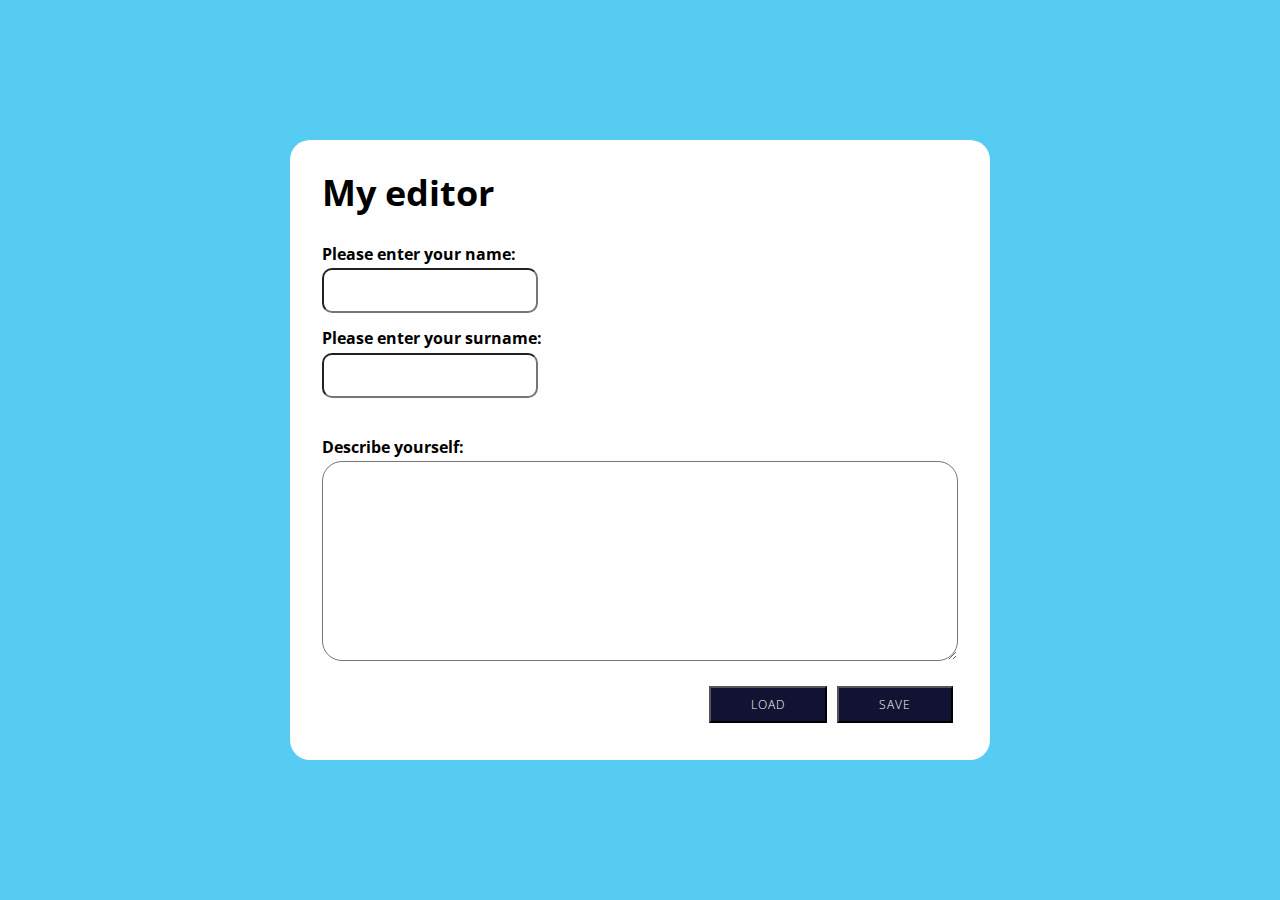
<file: index.html>
<!DOCTYPE html>
<html lang="en">

<head>
  <meta charset="UTF-8" />
  <meta name="viewport" content="width=device-width, initial-scale=1.0" />
  <meta http-equiv="X-UA-Compatible" content="ie=edge" />
  <title>My simple editor</title>
  <meta name="description" content="Simple editor where you can save and load your data" />

  <!-- Title -->
  <meta property="og:title" content="Simple editor" />
  <!-- OPTIONAL description. 2-4 sentences. -->
  <meta property="og:description" content="Simple editor with local storage support" />
  <!-- full url with http(s) ie. https://maciejkorsan.github.io/my-repo/ -->
  <meta property="og:url" content="https://agapop.github.io/simple-editor/" />
  <!-- full url to the image with http(s) ie. https://maciejkorsan.github.io/my-repo/assets/img/fb.png. Facebook suggests at least 1200 x 630. -->
  <meta property="og:image" content="https://github.com/AgaPop/simple-editor/blob/master/src/assets/img/cover.png" />

  <link rel="manifest" href="manifest.json" />
  <meta name="apple-mobile-web-app-capable" content="yes" />
  <link rel="apple-touch-icon" sizes="192x192" href="assets/pwa/icons/editor.png" />

  <link rel="icon" type="image/png" href="assets/pwa/icons/editor.png" />
  <link rel="stylesheet" href="css/main.css" />
</head>

<body>
  <main class="editor">
    <section class="form">
      <h1 class="form__header">My editor</h1>
      <form>
        <p>
          <label for="name">Please enter your name:<br />
            <input class="form__input form__input--name form__input--name--js" type="text" name="myname" id="name">
          </label>
        </p>

        <p>
          <label for="surname">Please enter your surname:<br />
            <input class="form__input form__input--surname form__input--surname--js" type="text" name="mysurname"
              id="surname" required>
          </label>
        </p>

        <p class="form__description">
          <label for="textarea">Describe yourself:</label><br />
          <textarea class="form__textarea form__textarea--js" id="textarea" name="textarea">

        </textarea>
        </p>
        <div class="form__button-container">
          <button class="form__button form__button--load form__button--load-js">Load</button>
          <button class="form__button form__button--save form__button--save-js">Save</button>
        </div>
      </form>


      <script src="js/main.js"></script>
  </main>
</body>

</html>
</file>
<file: css/main.css>
/*! normalize.css v8.0.1 | MIT License | github.com/necolas/normalize.css */
/* Document
   ========================================================================== */
/**
 * 1. Correct the line height in all browsers.
 * 2. Prevent adjustments of font size after orientation changes in iOS.
 */
@import url("https://fonts.googleapis.com/css?family=Open+Sans:400,700,700i&display=swap&subset=latin-ext");
html {
  line-height: 1.15;
  /* 1 */
  -webkit-text-size-adjust: 100%;
  /* 2 */ }

/* Sections
   ========================================================================== */
/**
 * Remove the margin in all browsers.
 */
body {
  margin: 0; }

/**
 * Render the `main` element consistently in IE.
 */
main {
  display: block; }

/**
 * Correct the font size and margin on `h1` elements within `section` and
 * `article` contexts in Chrome, Firefox, and Safari.
 */
h1 {
  font-size: 2em;
  margin: 0.67em 0; }

/* Grouping content
   ========================================================================== */
/**
 * 1. Add the correct box sizing in Firefox.
 * 2. Show the overflow in Edge and IE.
 */
hr {
  -webkit-box-sizing: content-box;
          box-sizing: content-box;
  /* 1 */
  height: 0;
  /* 1 */
  overflow: visible;
  /* 2 */ }

/**
 * 1. Correct the inheritance and scaling of font size in all browsers.
 * 2. Correct the odd `em` font sizing in all browsers.
 */
pre {
  font-family: monospace, monospace;
  /* 1 */
  font-size: 1em;
  /* 2 */ }

/* Text-level semantics
   ========================================================================== */
/**
 * Remove the gray background on active links in IE 10.
 */
a {
  background-color: transparent; }

/**
 * 1. Remove the bottom border in Chrome 57-
 * 2. Add the correct text decoration in Chrome, Edge, IE, Opera, and Safari.
 */
abbr[title] {
  border-bottom: none;
  /* 1 */
  text-decoration: underline;
  /* 2 */
  -webkit-text-decoration: underline dotted;
          text-decoration: underline dotted;
  /* 2 */ }

/**
 * Add the correct font weight in Chrome, Edge, and Safari.
 */
b,
strong {
  font-weight: bolder; }

/**
 * 1. Correct the inheritance and scaling of font size in all browsers.
 * 2. Correct the odd `em` font sizing in all browsers.
 */
code,
kbd,
samp {
  font-family: monospace, monospace;
  /* 1 */
  font-size: 1em;
  /* 2 */ }

/**
 * Add the correct font size in all browsers.
 */
small {
  font-size: 80%; }

/**
 * Prevent `sub` and `sup` elements from affecting the line height in
 * all browsers.
 */
sub,
sup {
  font-size: 75%;
  line-height: 0;
  position: relative;
  vertical-align: baseline; }

sub {
  bottom: -0.25em; }

sup {
  top: -0.5em; }

/* Embedded content
   ========================================================================== */
/**
 * Remove the border on images inside links in IE 10.
 */
img {
  border-style: none; }

/* Forms
   ========================================================================== */
/**
 * 1. Change the font styles in all browsers.
 * 2. Remove the margin in Firefox and Safari.
 */
button,
input,
optgroup,
select,
textarea {
  font-family: inherit;
  /* 1 */
  font-size: 100%;
  /* 1 */
  line-height: 1.15;
  /* 1 */
  margin: 0;
  /* 2 */ }

/**
 * Show the overflow in IE.
 * 1. Show the overflow in Edge.
 */
button,
input {
  /* 1 */
  overflow: visible; }

/**
 * Remove the inheritance of text transform in Edge, Firefox, and IE.
 * 1. Remove the inheritance of text transform in Firefox.
 */
button,
select {
  /* 1 */
  text-transform: none; }

/**
 * Correct the inability to style clickable types in iOS and Safari.
 */
button,
[type="button"],
[type="reset"],
[type="submit"] {
  -webkit-appearance: button; }

/**
 * Remove the inner border and padding in Firefox.
 */
button::-moz-focus-inner,
[type="button"]::-moz-focus-inner,
[type="reset"]::-moz-focus-inner,
[type="submit"]::-moz-focus-inner {
  border-style: none;
  padding: 0; }

/**
 * Restore the focus styles unset by the previous rule.
 */
button:-moz-focusring,
[type="button"]:-moz-focusring,
[type="reset"]:-moz-focusring,
[type="submit"]:-moz-focusring {
  outline: 1px dotted ButtonText; }

/**
 * Correct the padding in Firefox.
 */
fieldset {
  padding: 0.35em 0.75em 0.625em; }

/**
 * 1. Correct the text wrapping in Edge and IE.
 * 2. Correct the color inheritance from `fieldset` elements in IE.
 * 3. Remove the padding so developers are not caught out when they zero out
 *    `fieldset` elements in all browsers.
 */
legend {
  -webkit-box-sizing: border-box;
          box-sizing: border-box;
  /* 1 */
  color: inherit;
  /* 2 */
  display: table;
  /* 1 */
  max-width: 100%;
  /* 1 */
  padding: 0;
  /* 3 */
  white-space: normal;
  /* 1 */ }

/**
 * Add the correct vertical alignment in Chrome, Firefox, and Opera.
 */
progress {
  vertical-align: baseline; }

/**
 * Remove the default vertical scrollbar in IE 10+.
 */
textarea {
  overflow: auto; }

/**
 * 1. Add the correct box sizing in IE 10.
 * 2. Remove the padding in IE 10.
 */
[type="checkbox"],
[type="radio"] {
  -webkit-box-sizing: border-box;
          box-sizing: border-box;
  /* 1 */
  padding: 0;
  /* 2 */ }

/**
 * Correct the cursor style of increment and decrement buttons in Chrome.
 */
[type="number"]::-webkit-inner-spin-button,
[type="number"]::-webkit-outer-spin-button {
  height: auto; }

/**
 * 1. Correct the odd appearance in Chrome and Safari.
 * 2. Correct the outline style in Safari.
 */
[type="search"] {
  -webkit-appearance: textfield;
  /* 1 */
  outline-offset: -2px;
  /* 2 */ }

/**
 * Remove the inner padding in Chrome and Safari on macOS.
 */
[type="search"]::-webkit-search-decoration {
  -webkit-appearance: none; }

/**
 * 1. Correct the inability to style clickable types in iOS and Safari.
 * 2. Change font properties to `inherit` in Safari.
 */
::-webkit-file-upload-button {
  -webkit-appearance: button;
  /* 1 */
  font: inherit;
  /* 2 */ }

/* Interactive
   ========================================================================== */
/*
 * Add the correct display in Edge, IE 10+, and Firefox.
 */
details {
  display: block; }

/*
 * Add the correct display in all browsers.
 */
summary {
  display: list-item; }

/* Misc
   ========================================================================== */
/**
 * Add the correct display in IE 10+.
 */
template {
  display: none; }

/**
 * Add the correct display in IE 10.
 */
[hidden] {
  display: none; }

html {
  -webkit-box-sizing: border-box;
          box-sizing: border-box; }

*, *:before, *:after {
  -webkit-box-sizing: inherit;
          box-sizing: inherit; }

body {
  color: #000000;
  background: #56CCF2;
  font-family: 'Open Sans', sans-serif;
  min-height: 100vh;
  padding: 16px;
  display: -webkit-box;
  display: -ms-flexbox;
  display: flex;
  -webkit-box-align: center;
      -ms-flex-align: center;
          align-items: center;
  -webkit-box-pack: center;
      -ms-flex-pack: center;
          justify-content: center;
  -ms-flex-wrap: wrap;
      flex-wrap: wrap;
  font-weight: bold; }

.editor {
  background: #fefefe;
  border-radius: 20px;
  width: 100%;
  max-width: 700px;
  min-width: 300px;
  padding: 32px; }

.form__header {
  margin: 0 0 32px 0;
  font-size: 36px; }

.form__input {
  border-radius: 10px;
  height: 45px;
  margin-top: 5px;
  padding: 5px; }

.form__textarea {
  border-radius: 20px;
  min-height: 200px;
  width: 100%;
  margin-top: 5px;
  padding: 5px; }

.form__description {
  margin-top: 40px; }

.form__button {
  display: inline-block;
  background-color: #121232;
  /* dark blue */
  font-size: 12px;
  font-weight: 100;
  text-decoration: none;
  -webkit-user-select: none;
     -moz-user-select: none;
      -ms-user-select: none;
          user-select: none;
  letter-spacing: 1px;
  color: white;
  padding: 10px 40px;
  text-transform: uppercase;
  margin: 5px;
  -webkit-transition: background-color .3s ease-in-out;
  -o-transition: background-color .3s ease-in-out;
  transition: background-color .3s ease-in-out; }
  .form__button:hover {
    background-color: #56CCF2; }

.form__button-container {
  display: -webkit-box;
  display: -ms-flexbox;
  display: flex;
  -webkit-box-pack: end;
      -ms-flex-pack: end;
          justify-content: flex-end;
  -ms-flex-wrap: wrap;
      flex-wrap: wrap; }

/*# sourceMappingURL=main.css.map */
</file>
